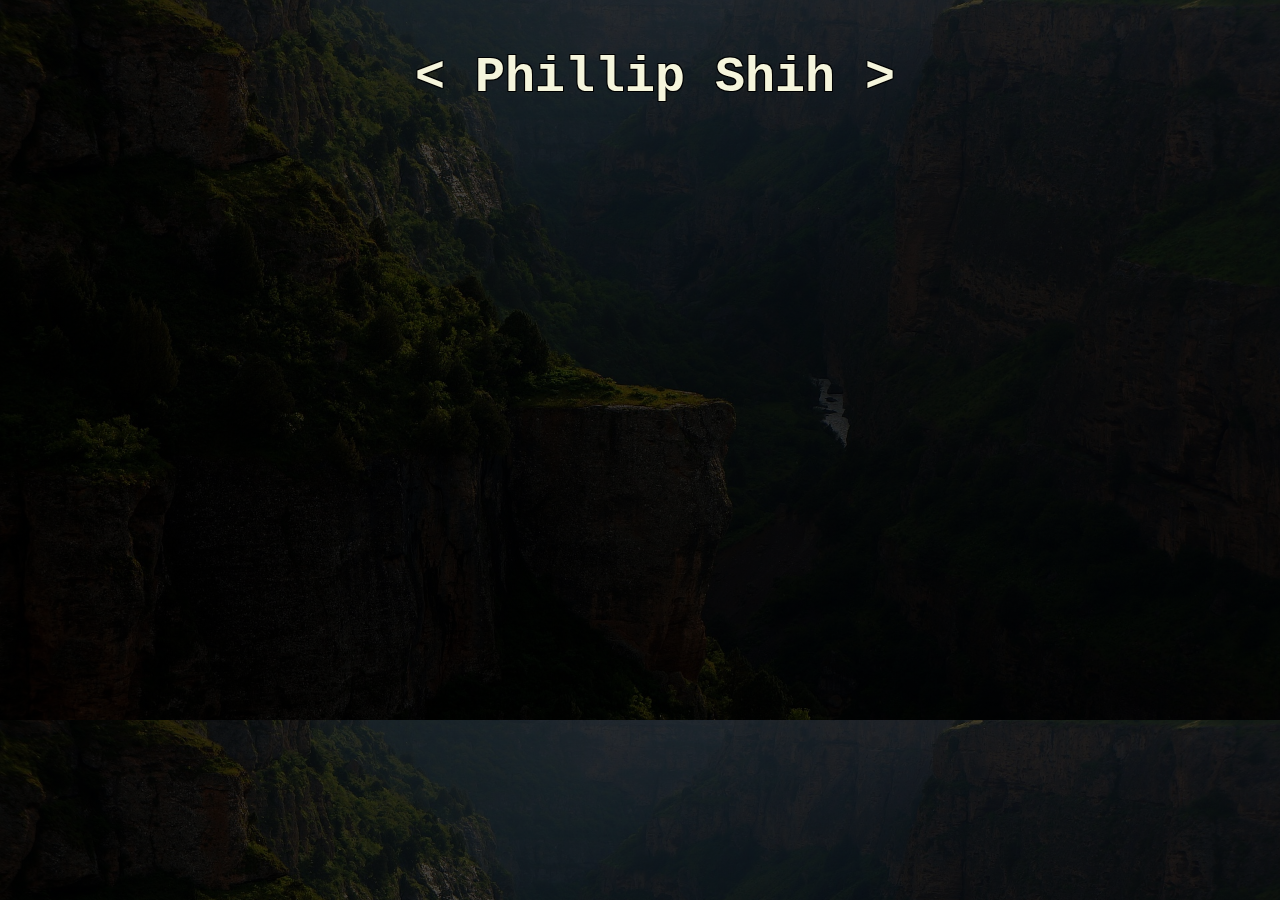
<file: project.html>
<!DOCTYPE html>
<html>
<head>
    <link rel="stylesheet" href="https://maxcdn.bootstrapcdn.com/bootstrap/3.3.7/css/bootstrap.min.css"
          integrity="sha384-BVYiiSIFeK1dGmJRAkycuHAHRg32OmUcww7on3RYdg4Va+PmSTsz/K68vbdEjh4u" crossorigin="anonymous">
    <script src="https://ajax.googleapis.com/ajax/libs/jquery/1.12.4/jquery.min.js"></script>
    <script src="https://maxcdn.bootstrapcdn.com/bootstrap/3.3.7/js/bootstrap.min.js"
            integrity="sha384-Tc5IQib027qvyjSMfHjOMaLkfuWVxZxUPnCJA7l2mCWNIpG9mGCD8wGNIcPD7Txa"
            crossorigin="anonymous"></script>
    <link rel="stylesheet" href="styles.css">
</head>
<body>
<div id="background"></div>

<div class="container">
    <div style="text-align: center;"><span class="my-name">< Phillip Shih ></span></div>

    
    </div>
</div>
</body>
</html>
</file>
<file: styles.css>
.my-name {
    text-align: center;
    font-family: "Courier New", sans, sans-serif;
    text-shadow: -1px -1px 0 #000,
    1px -1px 0 #000,
    -1px 1px 0 #000,
    1px 1px 0 #000;
    font-size: 50px;
    font-weight: bold;
    padding: 5px;
    color: #F5F5DC;
}

.external-link {
    text-align: center;
    font-family: "Courier New", sans, sans-serif;
    text-shadow: -1px -1px 0 #000,
    1px -1px 0 #000,
    -1px 1px 0 #000,
    1px 1px 0 #000;
    font-size: 20px;
    font-weight: bold;
    padding: 5px;
    color: #F5F5DC;
}

a {
    color: inherit;
}

.section-title {
    text-align: center;
    font-family: "Courier New", sans, sans-serif;
    font-size: 25px;
    color: #F5F5DC;
    text-shadow: -1px -1px 0 #000,
    1px -1px 0 #000,
    -1px 1px 0 #000,
    1px 1px 0 #000;
    font-weight: bold;
    padding-top: 1em;
    padding-bottom: 1em;
}

body {
    padding: 3em 5em;
}

.white-background {
    padding: 0.5em;
    background-color: #F5F5DC;
}

#background {
    position: fixed;
    top: 0;
    left: 0;
    width: 100%;
    height: 100%;
    background: linear-gradient(
            rgba(0, 0, 0, 0.7),
            rgba(0, 0, 0, 0.7)
    ), url('images/river.jpg') fixed;
    background-size: 100%;
    filter: alpha(opacity=80);
    z-index: -10;
}

#projects-carousel {
    text-align: center;
}

.carousel-image {
    text-align: center;
    width: 100%;
    max-width: 100%;
    height: 300px;
    max-height: 100%;
}

h4 {
    padding: 0.5em;
    margin: 1em;
}
</file>
